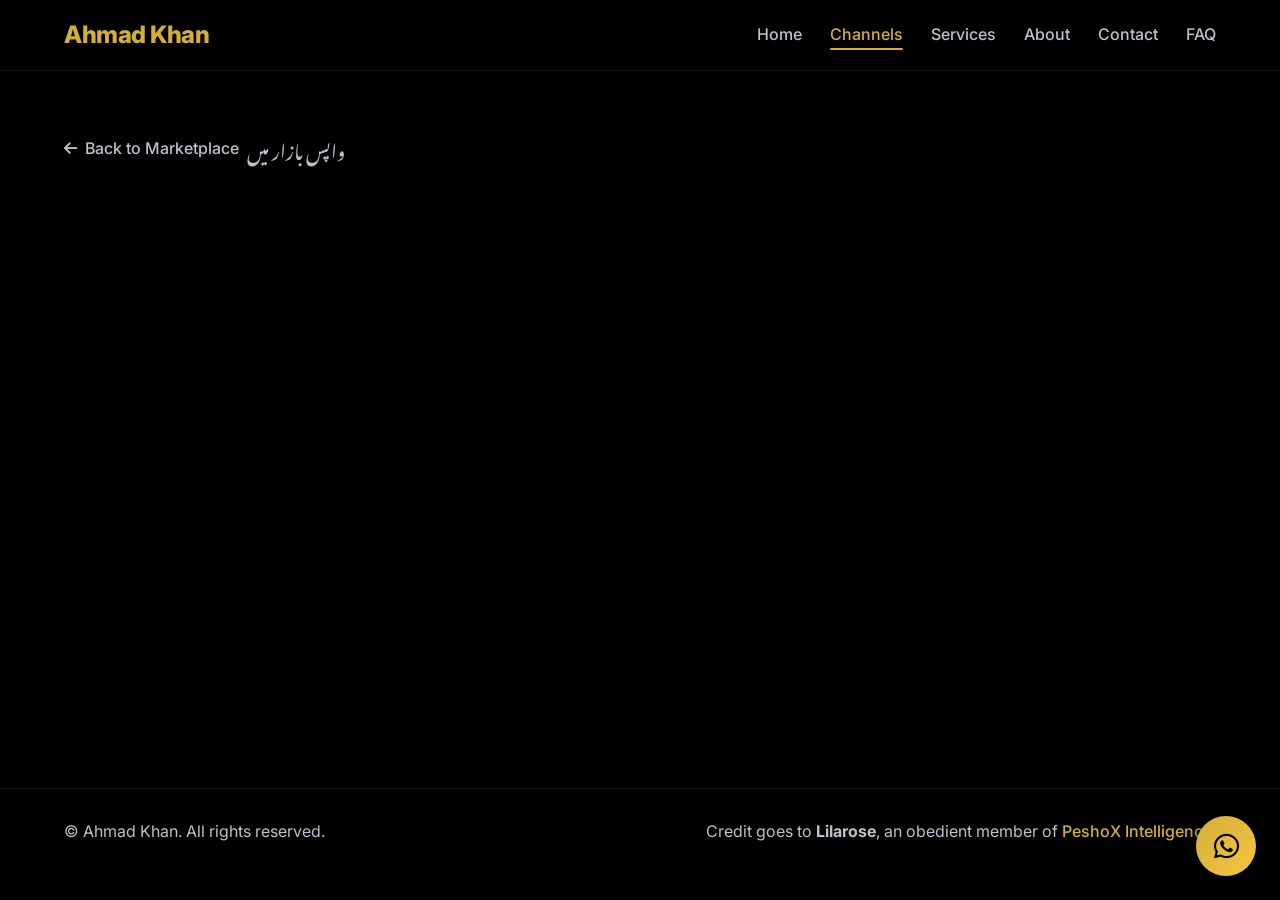
<file: channel-detail.html>
<!DOCTYPE html>
<html lang="en" dir="ltr">
<head>
    <meta charset="UTF-8">
    <meta name="viewport" content="width=device-width, initial-scale=1.0">
    <meta name="description" content="View full details of this WhatsApp channel for sale by Ahmad Khan.">
    <title>Channel Details – Ahmad Khan</title>

    <!-- Font Awesome 6 (Free CDN) -->
    <link rel="stylesheet" href="https://cdnjs.cloudflare.com/ajax/libs/font-awesome/6.5.1/css/all.min.css">

    <!-- Google Fonts (Inter + Noto Nastaliq Urdu) -->
    <link rel="preconnect" href="https://fonts.googleapis.com">
    <link rel="preconnect" href="https://fonts.gstatic.com" crossorigin>
    <link href="https://fonts.googleapis.com/css2?family=Inter:ital,opsz,wght@0,14..32,100..900;1,14..32,100..900&family=Noto+Nastaliq+Urdu:wght@400;700&display=swap" rel="stylesheet">

    <!-- Shared Styles -->
    <link rel="stylesheet" href="css/universal.css">
    <!-- Page‑specific Styles (to be created later) -->
    <link rel="stylesheet" href="css/channel-detail.css">
</head>
<body>

    <!-- ========== DISCOUNT BAR (hidden by default) ========== -->
    <div class="discount-bar hidden">
        <span class="discount-text"></span>
        <button class="close-btn" aria-label="Close">&times;</button>
    </div>

    <!-- ========== STICKY GLASS NAVIGATION ========== -->
    <header class="glass-nav">
        <nav class="nav-container container">
            <a href="index.html" class="nav-logo">Ahmad Khan</a>
            <ul class="nav-links">
                <li><a href="index.html">Home</a></li>
                <li><a href="channels.html" class="active">Channels</a></li>
                <li><a href="services.html">Services</a></li>
                <li><a href="index.html#about">About</a></li>
                <li><a href="index.html#contact">Contact</a></li>
                <li><a href="index.html#faq">FAQ</a></li>
            </ul>
            <button class="hamburger" aria-label="Menu"><i class="fas fa-bars"></i></button>
        </nav>
    </header>

    <main class="channel-detail-main">
        <div class="container">
            <!-- Back to Marketplace -->
            <a href="channels.html" class="back-link">
                <i class="fas fa-arrow-left"></i>
                <span class="en">Back to Marketplace</span>
                <span class="ur">واپس بازار میں</span>
            </a>

            <!-- Loading Spinner -->
            <div id="detail-loading" class="loading-container">
                <div class="spinner"></div>
                <p>
                    <span class="en">Loading channel details…</span>
                    <span class="ur">چینل کی تفصیلات لوڈ ہو رہی ہیں…</span>
                </p>
            </div>

            <!-- Error State (hidden initially) -->
            <div id="detail-error" class="glass-card text-center hidden fade-in" style="padding:40px;">
                <i class="fas fa-exclamation-triangle fa-3x" style="color: var(--accent-gold); margin-bottom: 20px;"></i>
                <h2>
                    <span class="en">Channel Not Found</span>
                    <span class="ur">چینل نہیں ملا</span>
                </h2>
                <p>
                    <span class="en">The link may be broken or the channel may have been sold.</span>
                    <span class="ur">لنک ٹوٹ سکتا ہے یا چینل فروخت ہو چکا ہے۔</span>
                </p>
                <a href="channels.html" class="btn btn-gold mt-3">
                    <i class="fas fa-store"></i>
                    <span class="en">Browse Marketplace</span>
                    <span class="ur">مارکیٹ پلیس براؤز کریں</span>
                </a>
            </div>

            <!-- Detail Card (hidden initially, populated by JS) -->
            <div id="detail-card" class="glass-card channel-detail-card fade-in hidden"></div>
        </div>
    </main>

    <!-- ========== FOOTER ========== -->
    <footer class="glass-footer">
        <div class="container footer-content">
            <p>&copy; <span id="current-year"></span> Ahmad Khan. All rights reserved.</p>
            <p class="footer-credit">
                Credit goes to <strong>Lilarose</strong>, an obedient member of 
                <a href="https://whatsapp.com/channel/0029VbCC0Yd89inr4hIduq2y" target="_blank" rel="noopener">PeshoX Intelligence</a>.
            </p>
        </div>
    </footer>

    <!-- ========== FLOATING WHATSAPP BUTTON ========== -->
    <a href="#" class="floating-wa" aria-label="Chat on WhatsApp">
        <i class="fab fa-whatsapp"></i>
    </a>

    <!-- Scripts -->
    <script src="js/config.js"></script>
    <script src="js/main.js"></script>
    <script src="js/channel-detail.js"></script>
</body>
</html>
</file>
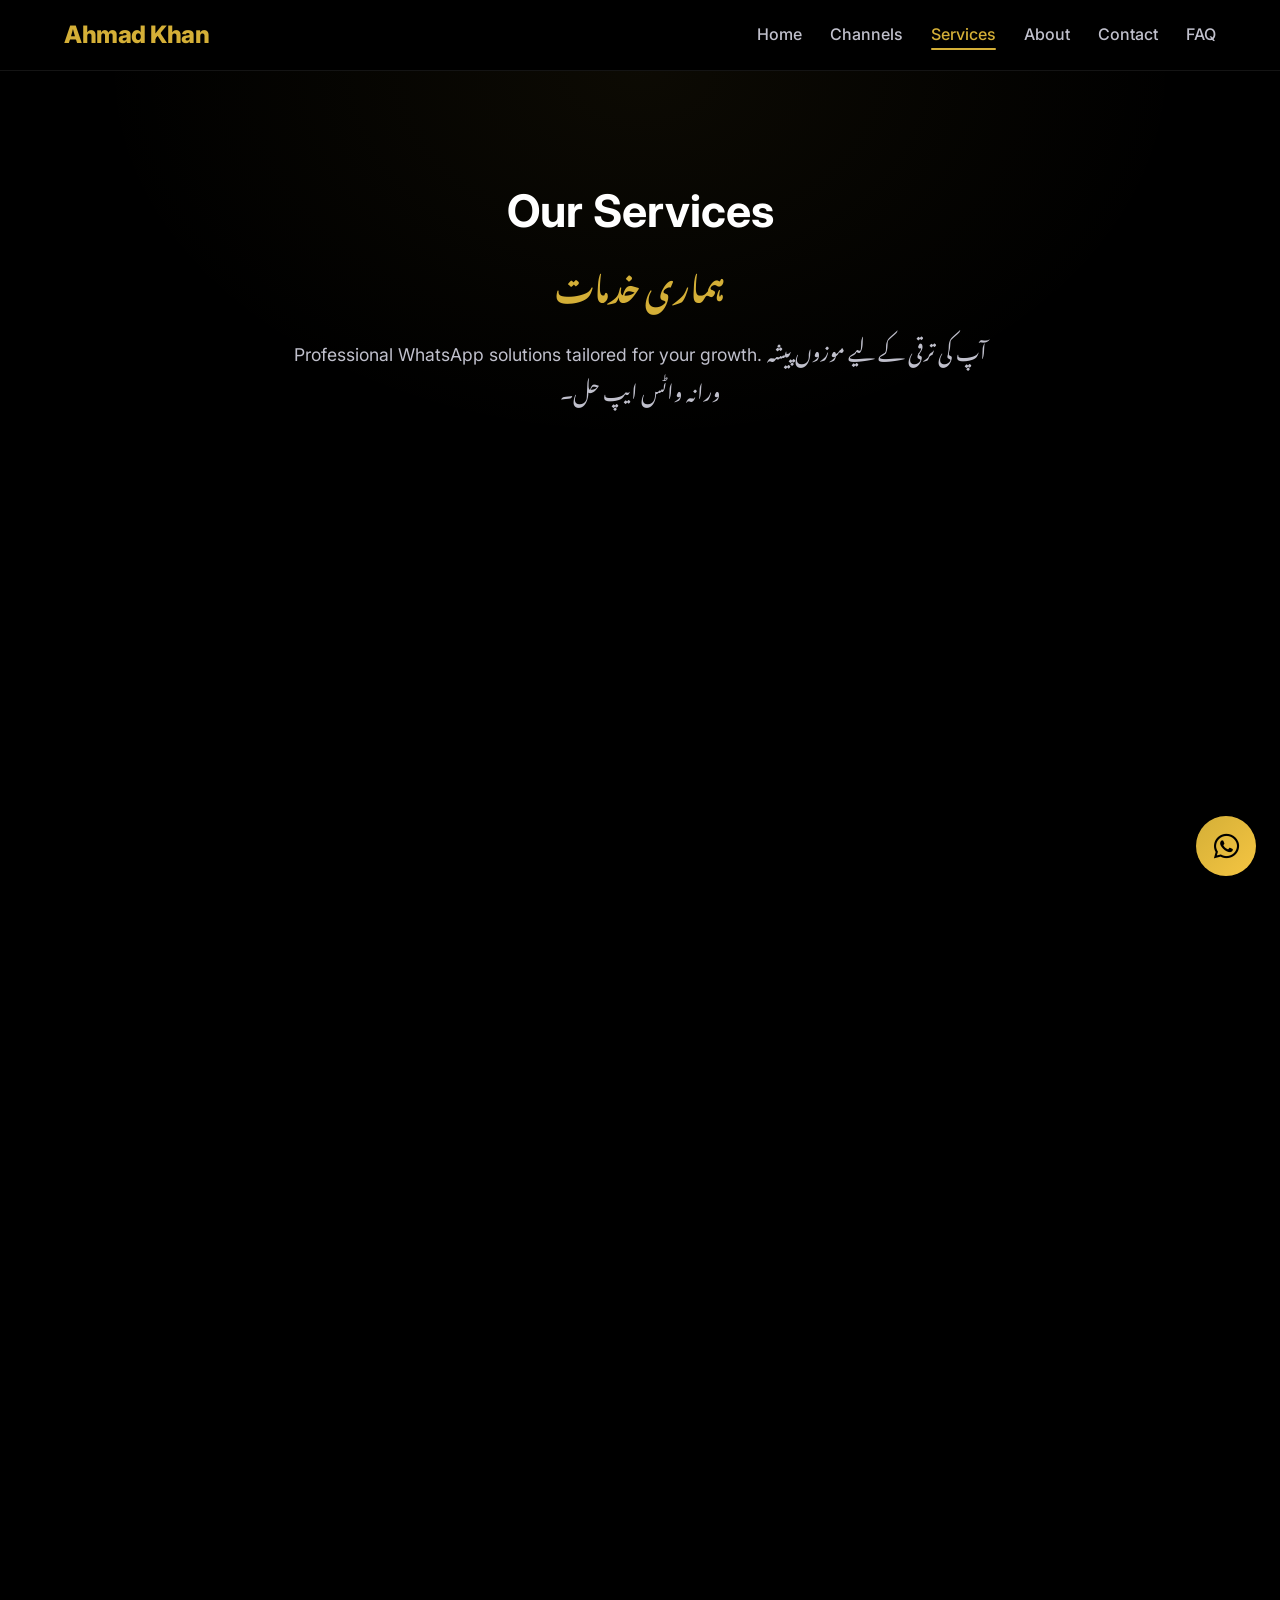
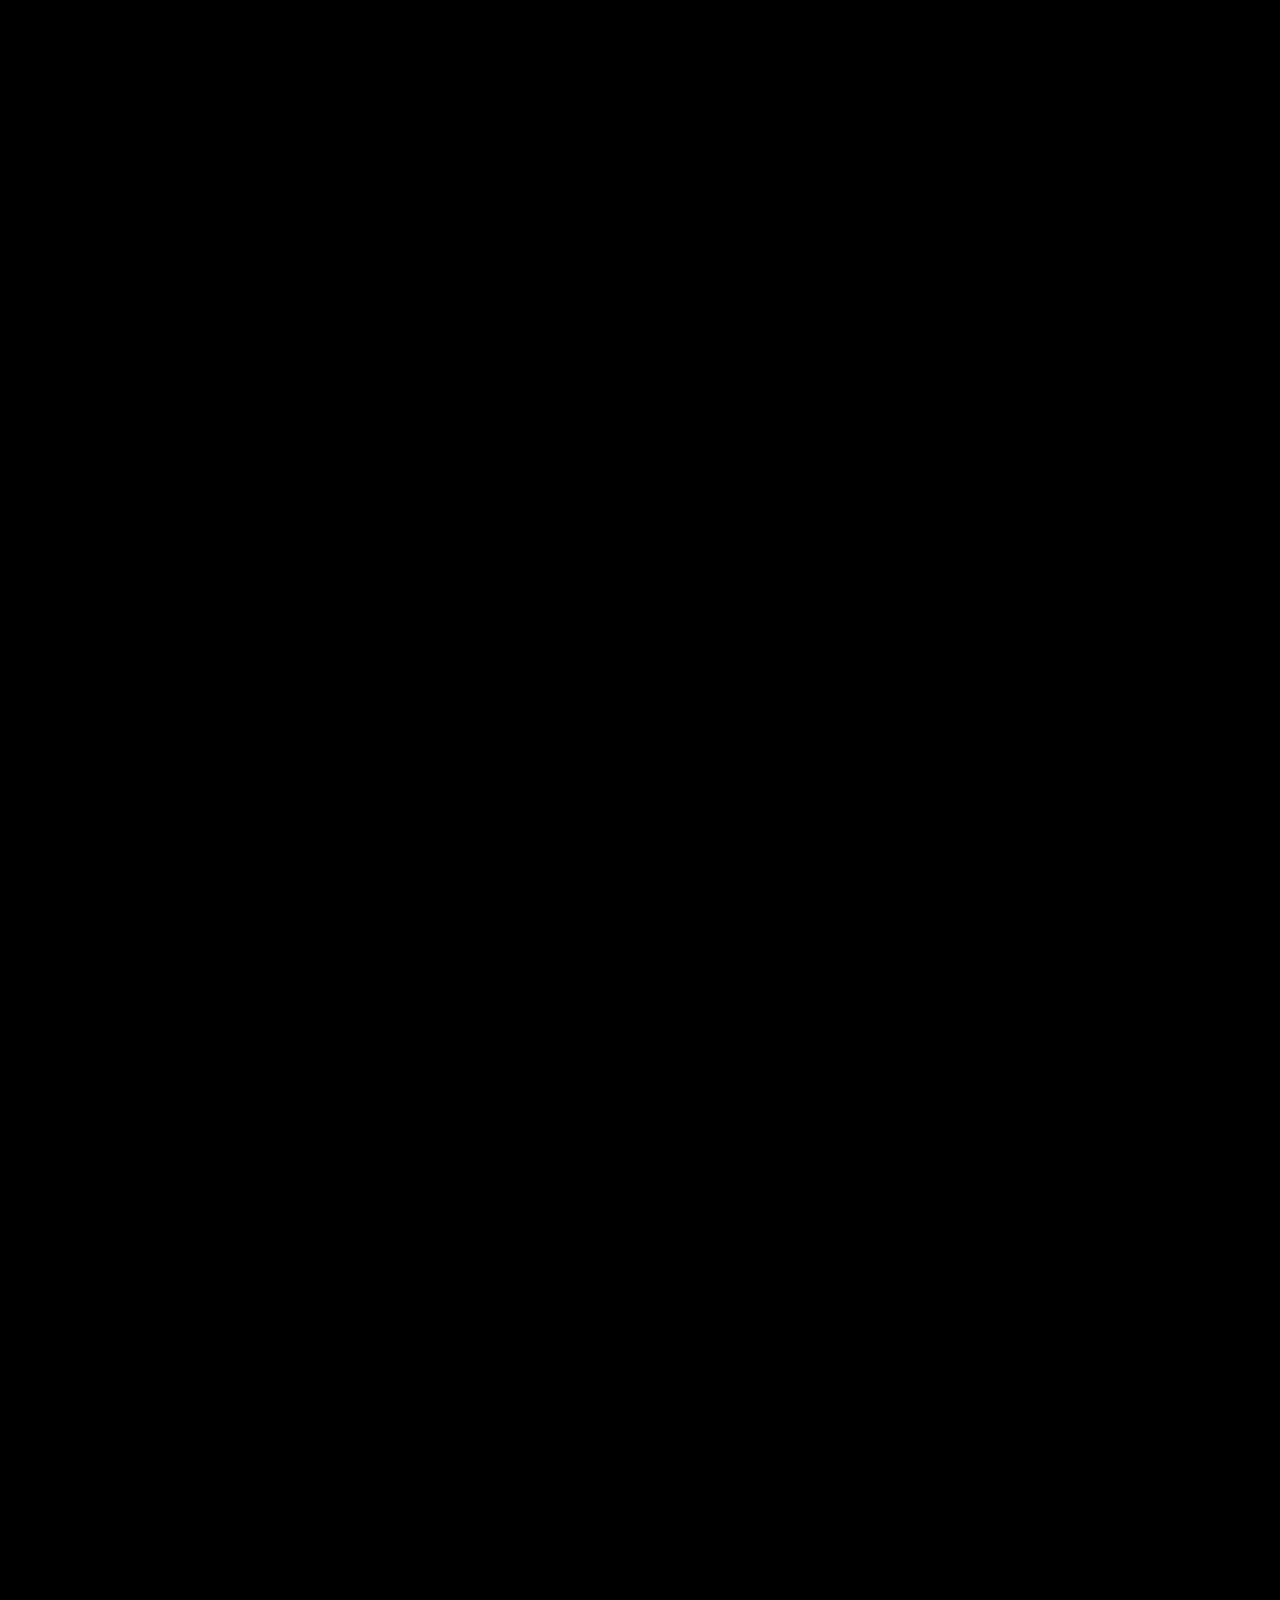
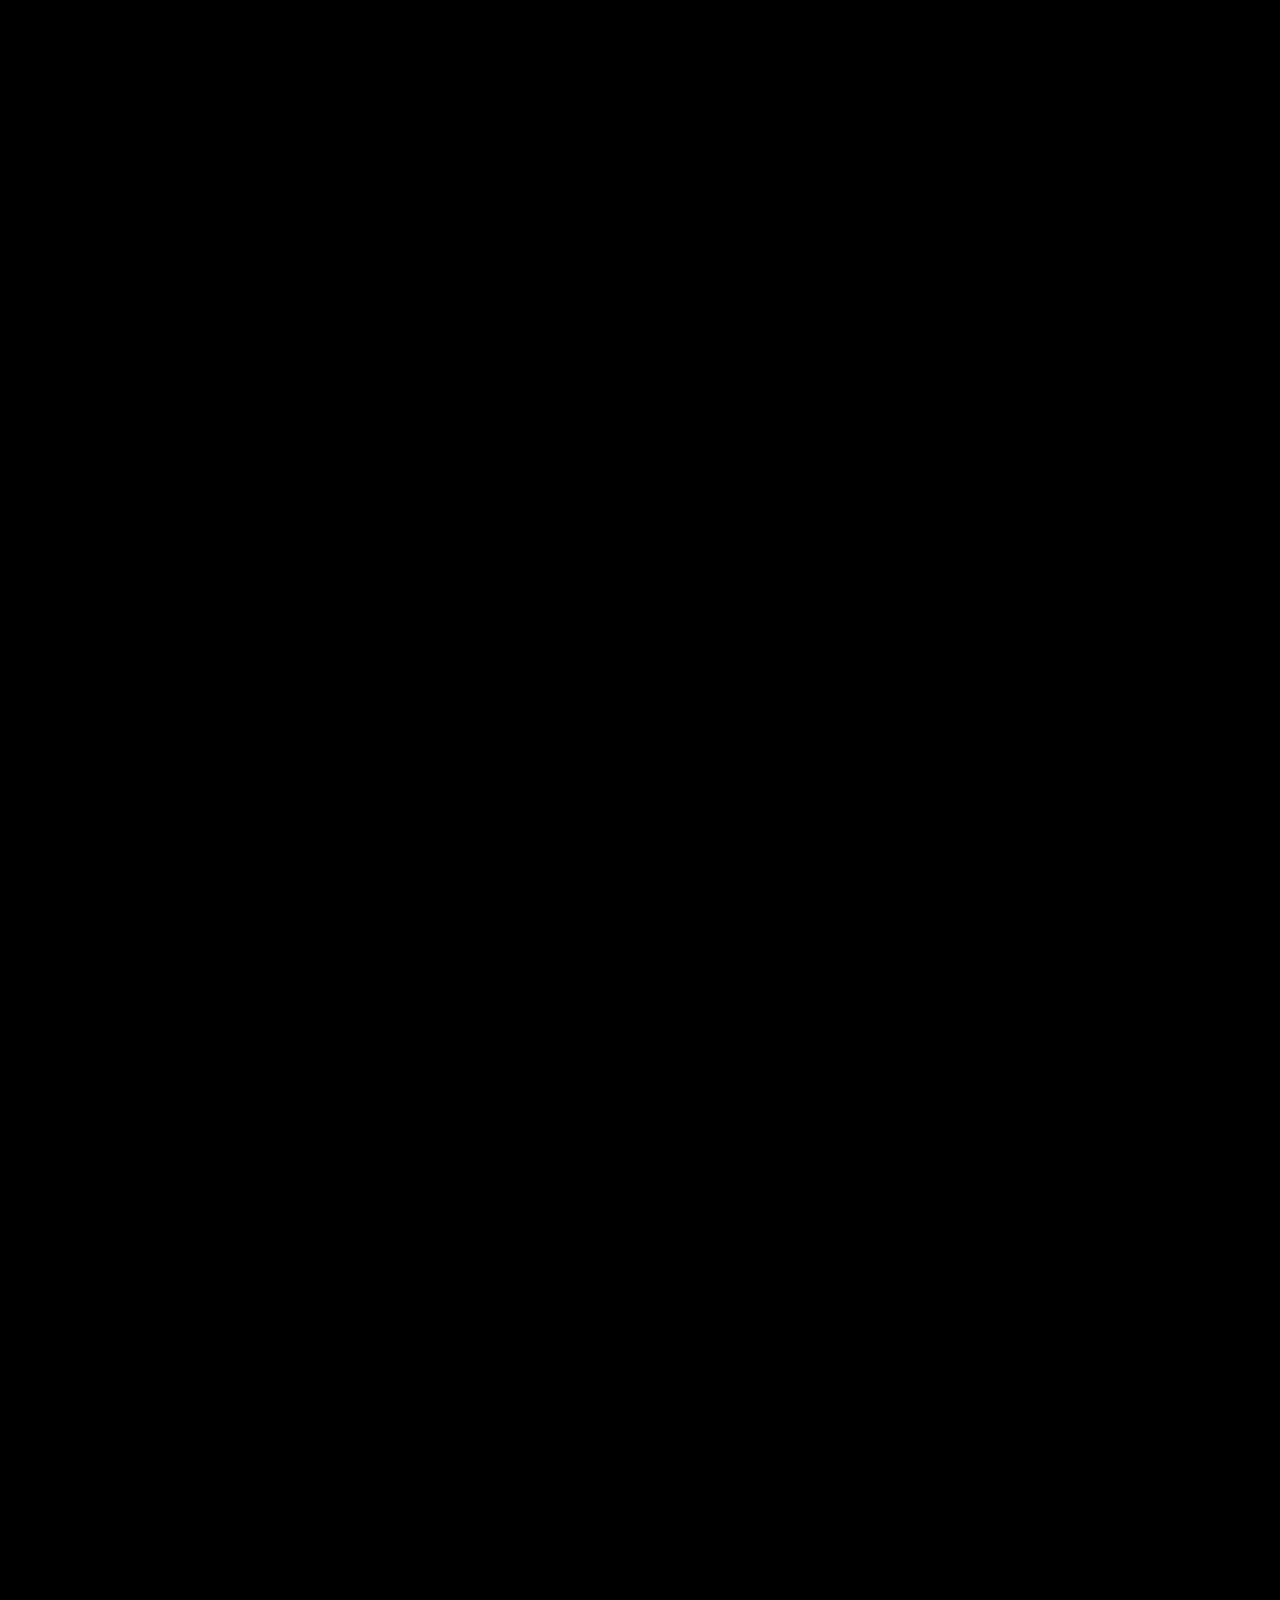
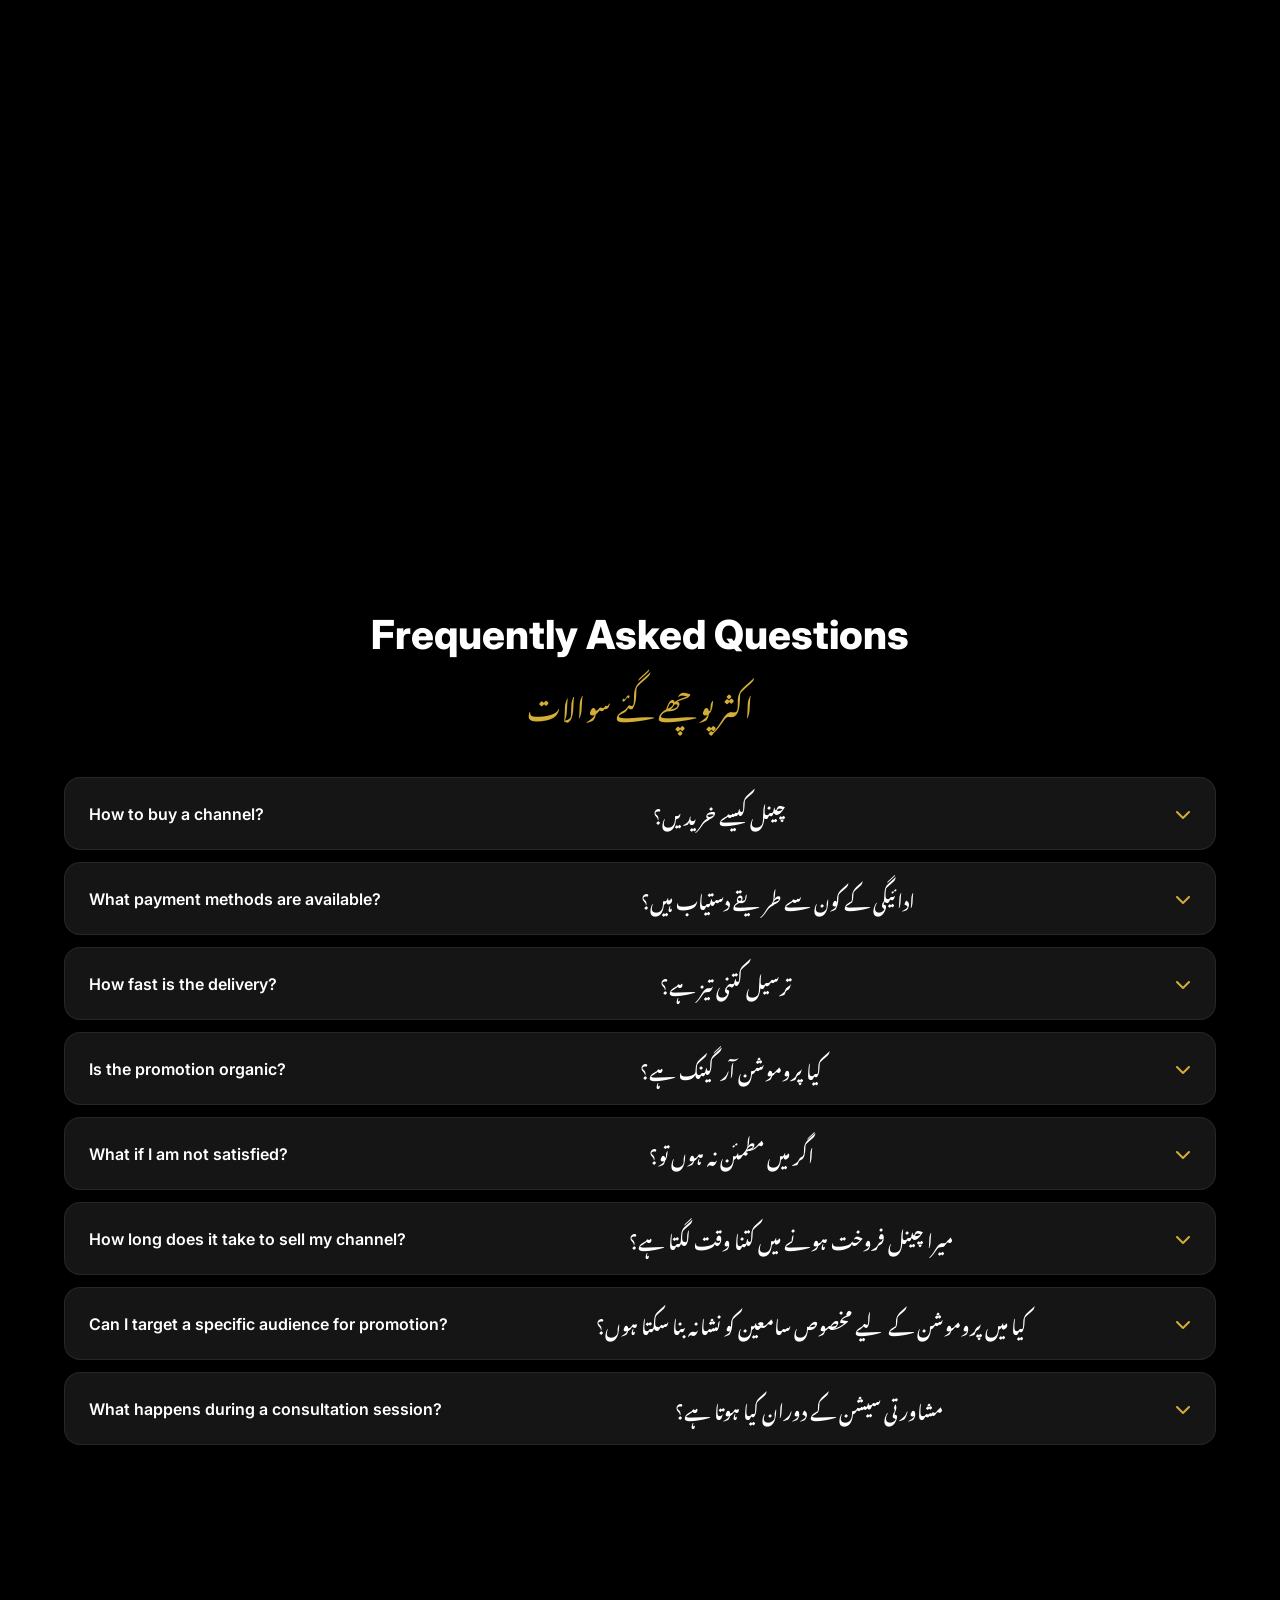
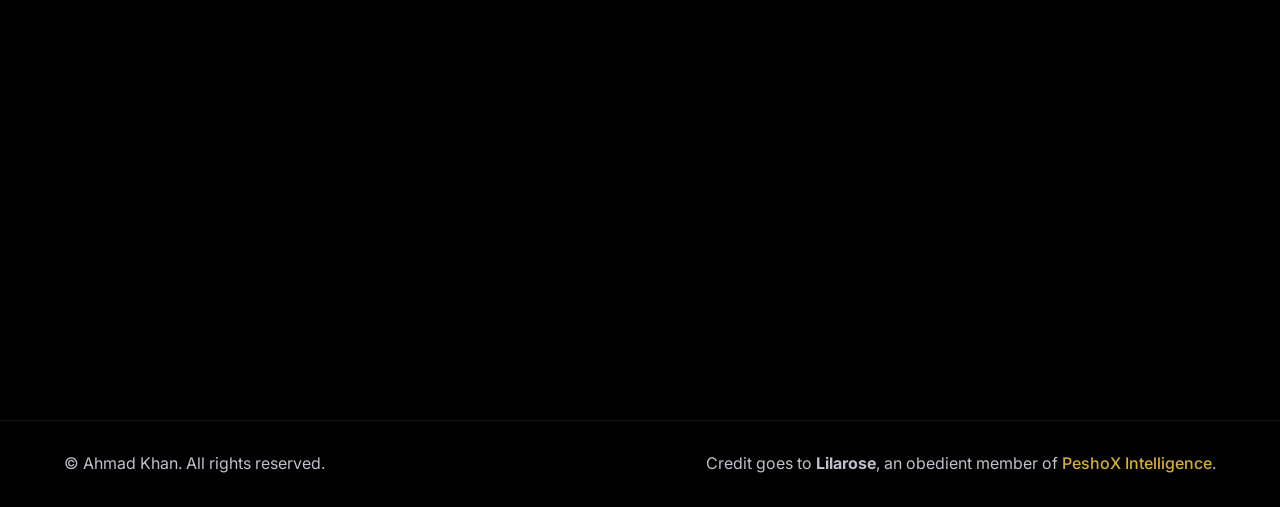
<file: services.html>
<!DOCTYPE html>
<html lang="en" dir="ltr">
<head>
    <meta charset="UTF-8">
    <meta name="viewport" content="width=device-width, initial-scale=1.0">
    <meta name="description" content="Professional WhatsApp channel selling, paid promotion, and consultation services by Ahmad Khan. Grow your WhatsApp presence today.">
    <title>Our Services – Ahmad Khan WhatsApp Expert</title>

    <!-- Font Awesome 6 (Free CDN) -->
    <link rel="stylesheet" href="https://cdnjs.cloudflare.com/ajax/libs/font-awesome/6.5.1/css/all.min.css">

    <!-- Google Fonts (Inter + Noto Nastaliq Urdu) -->
    <link rel="preconnect" href="https://fonts.googleapis.com">
    <link rel="preconnect" href="https://fonts.gstatic.com" crossorigin>
    <link href="https://fonts.googleapis.com/css2?family=Inter:ital,opsz,wght@0,14..32,100..900;1,14..32,100..900&family=Noto+Nastaliq+Urdu:wght@400;700&display=swap" rel="stylesheet">

    <!-- Shared Styles -->
    <link rel="stylesheet" href="css/universal.css">
    <!-- Page‑specific Styles (to be created later) -->
    <link rel="stylesheet" href="css/services.css">
</head>
<body>

    <!-- ========== DISCOUNT BAR (hidden by default) ========== -->
    <div class="discount-bar hidden">
        <span class="discount-text"></span>
        <button class="close-btn" aria-label="Close">&times;</button>
    </div>

    <!-- ========== STICKY GLASS NAVIGATION ========== -->
    <header class="glass-nav">
        <nav class="nav-container container">
            <a href="index.html" class="nav-logo">Ahmad Khan</a>
            <ul class="nav-links">
                <li><a href="index.html">Home</a></li>
                <li><a href="channels.html">Channels</a></li>
                <li><a href="services.html" class="active">Services</a></li>
                <li><a href="index.html#about">About</a></li>
                <li><a href="index.html#contact">Contact</a></li>
                <li><a href="index.html#faq">FAQ</a></li>
            </ul>
            <button class="hamburger" aria-label="Menu"><i class="fas fa-bars"></i></button>
        </nav>
    </header>

    <main>
        <!-- ========== SERVICES HERO ========== -->
        <section class="services-hero">
            <div class="container text-center">
                <h1>
                    <span class="en">Our Services</span>
                    <span class="ur">ہماری خدمات</span>
                </h1>
                <p class="hero-sub">
                    <span class="en">Professional WhatsApp solutions tailored for your growth.</span>
                    <span class="ur">آپ کی ترقی کے لیے موزوں پیشہ ورانہ واٹس ایپ حل۔</span>
                </p>
            </div>
        </section>

        <!-- ========== CHANNEL SELLING SERVICE ========== -->
        <section id="channel-selling" class="service-detail-section">
            <div class="container">
                <div class="glass-card service-detail-card fade-in">
                    <div class="service-icon-large">
                        <i class="fas fa-comments-dollar fa-4x text-gold"></i>
                    </div>
                    <h2>
                        <span class="en">Channel Selling</span>
                        <span class="ur">چینل فروخت</span>
                    </h2>
                    <p class="service-intro">
                        <span class="en">Buy and sell premium WhatsApp channels with real, active followers. Instant admin transfer and secure transactions.</span>
                        <span class="ur">حقیقی، فعال فالوورز کے ساتھ پریمیم واٹس ایپ چینلز خریدیں اور بیچیں۔ فوری ایڈمن منتقلی اور محفوظ لین دین۔</span>
                    </p>

                    <div class="how-it-works">
                        <h3>
                            <span class="en">How It Works</span>
                            <span class="ur">یہ کیسے کام کرتا ہے</span>
                        </h3>
                        <ol class="steps-list">
                            <li><span class="en">Browse our marketplace of 55+ channels.</span><span class="ur">55+ چینلز کی ہماری مارکیٹ پلیس براؤز کریں۔</span></li>
                            <li><span class="en">Choose the channel that fits your niche.</span><span class="ur">وہ چینل منتخب کریں جو آپ کے موضوع کے مطابق ہو۔</span></li>
                            <li><span class="en">Make payment via JazzCash, Easypaisa, or bank transfer.</span><span class="ur">جازکیش، ایزی پیسہ، یا بینک ٹرانسفر کے ذریعے ادائیگی کریں۔</span></li>
                            <li><span class="en">Receive admin rights within 1 hour.</span><span class="ur">1 گھنٹے کے اندر ایڈمن حقوق حاصل کریں۔</span></li>
                        </ol>
                    </div>

                    <div class="key-benefits">
                        <h3>
                            <span class="en">Key Benefits</span>
                            <span class="ur">اہم فوائد</span>
                        </h3>
                        <ul class="benefits-list">
                            <li><i class="fas fa-check-circle text-gold"></i> <span class="en">Instant transfer guaranteed</span> <span class="ur">فوری منتقلی کی ضمانت</span></li>
                            <li><i class="fas fa-check-circle text-gold"></i> <span class="en">Verified channel stats</span> <span class="ur">تصدیق شدہ چینل اعداد و شمار</span></li>
                            <li><i class="fas fa-check-circle text-gold"></i> <span class="en">24/7 support</span> <span class="ur">24/7 سپورٹ</span></li>
                            <li><i class="fas fa-check-circle text-gold"></i> <span class="en">Secure payment methods</span> <span class="ur">محفوظ ادائیگی کے طریقے</span></li>
                        </ul>
                    </div>

                    <a href="#" class="btn btn-gold wa-link" data-message-type="channel-inquiry">
                        <i class="fab fa-whatsapp"></i>
                        <span class="en">Get Started</span>
                        <span class="ur">شروع کریں</span>
                    </a>
                </div>
            </div>
        </section>

        <!-- ========== PAID PROMOTION SERVICE ========== -->
        <section id="paid-promotion" class="service-detail-section">
            <div class="container">
                <div class="glass-card service-detail-card fade-in">
                    <div class="service-icon-large">
                        <i class="fas fa-bullhorn fa-4x text-gold"></i>
                    </div>
                    <h2>
                        <span class="en">Paid Promotion</span>
                        <span class="ur">ادائیگی شدہ پروموشن</span>
                    </h2>
                    <p class="service-intro">
                        <span class="en">Boost your channel or product across our network of 55+ WhatsApp channels. Reach millions of real members quickly and organically.</span>
                        <span class="ur">55+ واٹس ایپ چینلز کے نیٹ ورک پر اپنے چینل یا پروڈکٹ کو فروغ دیں۔ لاکھوں حقیقی ممبران تک تیزی اور قدرتی طور پر پہنچیں۔</span>
                    </p>

                    <div class="how-it-works">
                        <h3>
                            <span class="en">How It Works</span>
                            <span class="ur">یہ کیسے کام کرتا ہے</span>
                        </h3>
                        <ol class="steps-list">
                            <li><span class="en">Choose a promotion package (1h, 12h, 24h).</span><span class="ur">ایک پروموشن پیکج منتخب کریں (1 گھنٹہ، 12 گھنٹے، 24 گھنٹے)۔</span></li>
                            <li><span class="en">Tell us your target link or content.</span><span class="ur">ہمیں اپنا ٹارگٹ لنک یا مواد بتائیں۔</span></li>
                            <li><span class="en">We promote across our channel network.</span><span class="ur">ہم اپنے چینل نیٹ ورک پر پروموٹ کرتے ہیں۔</span></li>
                            <li><span class="en">Watch your views and members grow in real‑time.</span><span class="ur">اپنے ویوز اور ممبرز کو حقیقی وقت میں بڑھتا دیکھیں۔</span></li>
                        </ol>
                    </div>

                    <div class="key-benefits">
                        <h3>
                            <span class="en">Key Benefits</span>
                            <span class="ur">اہم فوائد</span>
                        </h3>
                        <ul class="benefits-list">
                            <li><i class="fas fa-check-circle text-gold"></i> <span class="en">Guaranteed reach (5K‑200K+)</span> <span class="ur">ضمانت شدہ رسائی (5 ہزار‑200 ہزار+)</span></li>
                            <li><i class="fas fa-check-circle text-gold"></i> <span class="en">Organic & real members</span> <span class="ur">نامیاتی اور حقیقی ممبران</span></li>
                            <li><i class="fas fa-check-circle text-gold"></i> <span class="en">Fast results (within hours)</span> <span class="ur">چند گھنٹوں میں نتائج</span></li>
                            <li><i class="fas fa-check-circle text-gold"></i> <span class="en">Detailed performance report</span> <span class="ur">تفصیلی کارکردگی رپورٹ</span></li>
                        </ul>
                    </div>

                    <div id="services-pricing-container" class="pricing-summary">
                        <h3>
                            <span class="en">Promotion Packages</span>
                            <span class="ur">پروموشن پیکجز</span>
                        </h3>
                        <div class="pricing-grid-static">
                            <!-- Hardcoded bilingual pricing plans (1h, 12h, 24h) -->
                            <div class="glass-card pricing-card-static">
                                <h4><span class="en">1 Hour Boost</span><span class="ur">1 گھنٹہ بوسٹ</span></h4>
                                <div class="price">Rs. 1,000</div>
                                <p><span class="en">5K – 10K views</span><span class="ur">5 ہزار – 10 ہزار ویوز</span></p>
                            </div>
                            <div class="glass-card pricing-card-static popular">
                                <span class="badge badge-gold">Most Popular / سب سے مقبول</span>
                                <h4><span class="en">12 Hour Blast</span><span class="ur">12 گھنٹہ دھماکہ</span></h4>
                                <div class="price">Rs. 17,500</div>
                                <p><span class="en">50K – 100K views</span><span class="ur">50 ہزار – 100 ہزار ویوز</span></p>
                            </div>
                            <div class="glass-card pricing-card-static">
                                <h4><span class="en">24 Hour Viral</span><span class="ur">24 گھنٹہ وائرل</span></h4>
                                <div class="price">Rs. 35,000</div>
                                <p><span class="en">200K+ views</span><span class="ur">200 ہزار+ ویوز</span></p>
                            </div>
                        </div>
                    </div>

                    <a href="#" class="btn btn-gold wa-link" data-message-type="promotion">
                        <i class="fab fa-whatsapp"></i>
                        <span class="en">Get Started</span>
                        <span class="ur">شروع کریں</span>
                    </a>
                </div>
            </div>
        </section>

        <!-- ========== CONSULTATION SERVICE ========== -->
        <section id="consultation" class="service-detail-section">
            <div class="container">
                <div class="glass-card service-detail-card fade-in">
                    <div class="service-icon-large">
                        <i class="fas fa-headset fa-4x text-gold"></i>
                    </div>
                    <h2>
                        <span class="en">Consultation</span>
                        <span class="ur">مشاورت</span>
                    </h2>
                    <p class="service-intro">
                        <span class="en">Get a 1‑on‑1 strategy session with Ahmad Khan. Learn how to grow, monetize, and manage your WhatsApp channels like a pro.</span>
                        <span class="ur">احمد خان کے ساتھ ون آن ون حکمت عملی سیشن حاصل کریں۔ سیکھیں کہ اپنے واٹس ایپ چینلز کو پروفیشنل کی طرح کیسے بڑھائیں، منافع بخش بنائیں اور ان کا انتظام کیسے کریں۔</span>
                    </p>

                    <div class="how-it-works">
                        <h3>
                            <span class="en">How It Works</span>
                            <span class="ur">یہ کیسے کام کرتا ہے</span>
                        </h3>
                        <ol class="steps-list">
                            <li><span class="en">Book a session via WhatsApp.</span><span class="ur">واٹس ایپ کے ذریعے سیشن بک کریں۔</span></li>
                            <li><span class="en">Share your goals and current challenges.</span><span class="ur">اپنے اہداف اور موجودہ چیلنجز شیئر کریں۔</span></li>
                            <li><span class="en">Receive a personalized growth plan.</span><span class="ur">ذاتی نوعیت کا ترقی کا منصوبہ حاصل کریں۔</span></li>
                            <li><span class="en">Implement the strategies and see results.</span><span class="ur">حکمت عملیوں پر عمل کریں اور نتائج دیکھیں۔</span></li>
                        </ol>
                    </div>

                    <div class="key-benefits">
                        <h3>
                            <span class="en">Key Benefits</span>
                            <span class="ur">اہم فوائد</span>
                        </h3>
                        <ul class="benefits-list">
                            <li><i class="fas fa-check-circle text-gold"></i> <span class="en">Tailored to your niche</span> <span class="ur">آپ کے موضوع کے مطابق</span></li>
                            <li><i class="fas fa-check-circle text-gold"></i> <span class="er">Expert WhatsApp insight</span> <span class="ur">ماہر واٹس ایپ بصیرت</span></li>
                            <li><i class="fas fa-check-circle text-gold"></i> <span class="en">Actionable steps</span> <span class="ur">عملی اقدامات</span></li>
                            <li><i class="fas fa-check-circle text-gold"></i> <span class="en">Ongoing support</span> <span class="ur">جاری سپورٹ</span></li>
                        </ul>
                    </div>

                    <a href="#" class="btn btn-gold wa-link" data-message-type="consultation">
                        <i class="fab fa-whatsapp"></i>
                        <span class="en">Book a Session</span>
                        <span class="ur">سیشن بک کریں</span>
                    </a>
                </div>
            </div>
        </section>

        <!-- ========== FAQ (Accordion) ========== -->
        <section id="faq" class="faq-section">
            <div class="container">
                <div class="section-title">
                    <span class="en">Frequently Asked Questions</span>
                    <span class="ur">اکثر پوچھے گئے سوالات</span>
                </div>
                <div class="glass-accordion">
                    <!-- FAQ 1 (from homepage) -->
                    <div class="accordion-item">
                        <button class="accordion-btn">
                            <span class="en">How to buy a channel?</span>
                            <span class="ur">چینل کیسے خریدیں؟</span>
                            <i class="fas fa-chevron-down"></i>
                        </button>
                        <div class="accordion-body">
                            <p class="en">Contact us on WhatsApp, choose your channel, make payment via JazzCash/Easypaisa/Bank, and we transfer admin rights within 1 hour.</p>
                            <p class="ur">واٹس ایپ پر رابطہ کریں، چینل منتخب کریں، جازکیش/ایزی پیسہ/بینک کے ذریعے ادائیگی کریں، اور ہم 1 گھنٹے کے اندر ایڈمن حقوق منتقل کر دیتے ہیں۔</p>
                        </div>
                    </div>
                    <!-- FAQ 2 -->
                    <div class="accordion-item">
                        <button class="accordion-btn">
                            <span class="en">What payment methods are available?</span>
                            <span class="ur">ادائیگی کے کون سے طریقے دستیاب ہیں؟</span>
                            <i class="fas fa-chevron-down"></i>
                        </button>
                        <div class="accordion-body">
                            <p class="en">JazzCash, Easypaisa, and direct Bank Transfer.</p>
                            <p class="ur">جازکیش، ایزی پیسہ، اور براہ راست بینک ٹرانسفر۔</p>
                        </div>
                    </div>
                    <!-- FAQ 3 -->
                    <div class="accordion-item">
                        <button class="accordion-btn">
                            <span class="en">How fast is the delivery?</span>
                            <span class="ur">ترسیل کتنی تیز ہے؟</span>
                            <i class="fas fa-chevron-down"></i>
                        </button>
                        <div class="accordion-body">
                            <p class="en">Within 1 hour after payment confirmation.</p>
                            <p class="ur">ادائیگی کی تصدیق کے 1 گھنٹے کے اندر۔</p>
                        </div>
                    </div>
                    <!-- FAQ 4 -->
                    <div class="accordion-item">
                        <button class="accordion-btn">
                            <span class="en">Is the promotion organic?</span>
                            <span class="ur">کیا پروموشن آرگینک ہے؟</span>
                            <i class="fas fa-chevron-down"></i>
                        </button>
                        <div class="accordion-body">
                            <p class="en">Yes, we use real channels with real active members.</p>
                            <p class="ur">جی ہاں، ہم حقیقی فعال ممبران والے اصلی چینلز استعمال کرتے ہیں۔</p>
                        </div>
                    </div>
                    <!-- FAQ 5 -->
                    <div class="accordion-item">
                        <button class="accordion-btn">
                            <span class="en">What if I am not satisfied?</span>
                            <span class="ur">اگر میں مطمئن نہ ہوں تو؟</span>
                            <i class="fas fa-chevron-down"></i>
                        </button>
                        <div class="accordion-body">
                            <p class="en">We offer a replacement or refund within 24 hours if the channel doesn't match described stats.</p>
                            <p class="ur">اگر چینل بیان کردہ اعدادوشمار سے میل نہ کھائے تو ہم 24 گھنٹوں کے اندر تبدیلی یا رقم واپسی فراہم کرتے ہیں۔</p>
                        </div>
                    </div>
                    <!-- Service‑specific FAQ 1 -->
                    <div class="accordion-item">
                        <button class="accordion-btn">
                            <span class="en">How long does it take to sell my channel?</span>
                            <span class="ur">میرا چینل فروخت ہونے میں کتنا وقت لگتا ہے؟</span>
                            <i class="fas fa-chevron-down"></i>
                        </button>
                        <div class="accordion-body">
                            <p class="en">Once listed, most channels sell within 1-3 days depending on niche and followers.</p>
                            <p class="ur">فہرست میں شامل ہونے کے بعد، زیادہ تر چینلز 1-3 دنوں میں فروخت ہو جاتے ہیں، موضوع اور فالوورز کے لحاظ سے۔</p>
                        </div>
                    </div>
                    <!-- Service‑specific FAQ 2 -->
                    <div class="accordion-item">
                        <button class="accordion-btn">
                            <span class="en">Can I target a specific audience for promotion?</span>
                            <span class="ur">کیا میں پروموشن کے لیے مخصوص سامعین کو نشانہ بنا سکتا ہوں؟</span>
                            <i class="fas fa-chevron-down"></i>
                        </button>
                        <div class="accordion-body">
                            <p class="en">Absolutely! Tell us your target niche, and we'll select the best channels to match that audience.</p>
                            <p class="ur">بالکل! ہمیں اپنا ٹارگٹ موضوع بتائیں، اور ہم اس سامعین سے میل کھانے والے بہترین چینلز منتخب کریں گے۔</p>
                        </div>
                    </div>
                    <!-- Service‑specific FAQ 3 -->
                    <div class="accordion-item">
                        <button class="accordion-btn">
                            <span class="en">What happens during a consultation session?</span>
                            <span class="ur">مشاورتی سیشن کے دوران کیا ہوتا ہے؟</span>
                            <i class="fas fa-chevron-down"></i>
                        </button>
                        <div class="accordion-body">
                            <p class="en">We'll discuss your current situation, goals, and challenges. You'll receive a step‑by‑step action plan tailored to your needs.</p>
                            <p class="ur">ہم آپ کی موجودہ صورتحال، اہداف اور چیلنجز پر بات کریں گے۔ آپ کو اپنی ضروریات کے مطابق مرحلہ وار عملی منصوبہ دیا جائے گا۔</p>
                        </div>
                    </div>
                </div>
            </div>
        </section>

        <!-- ========== FINAL CTA ========== -->
        <section class="final-cta">
            <div class="container text-center">
                <div class="glass-card fade-in p-4">
                    <h2>
                        <span class="en">Ready to boost your WhatsApp presence?</span>
                        <span class="ur">کیا آپ اپنی واٹس ایپ موجودگی کو بڑھانے کے لیے تیار ہیں؟</span>
                    </h2>
                    <a href="#" class="btn btn-gold btn-large wa-link" data-message-type="general">
                        <i class="fab fa-whatsapp"></i>
                        <span class="en">Chat with Ahmad</span>
                        <span class="ur">احمد سے بات کریں</span>
                    </a>
                </div>
            </div>
        </section>
    </main>

    <!-- ========== FOOTER ========== -->
    <footer class="glass-footer">
        <div class="container footer-content">
            <p>&copy; <span id="current-year"></span> Ahmad Khan. All rights reserved.</p>
            <p class="footer-credit">
                Credit goes to <strong>Lilarose</strong>, an obedient member of 
                <a href="https://whatsapp.com/channel/0029VbCC0Yd89inr4hIduq2y" target="_blank" rel="noopener">PeshoX Intelligence</a>.
            </p>
        </div>
    </footer>

    <!-- ========== FLOATING WHATSAPP BUTTON ========== -->
    <a href="#" class="floating-wa" aria-label="Chat on WhatsApp">
        <i class="fab fa-whatsapp"></i>
    </a>

    <!-- Scripts -->
    <script src="js/config.js"></script>
    <script src="js/main.js"></script>
    <script src="js/services.js"></script>
</body>
</html>
</file>
<file: css/universal.css>
/* ============================================================
   Ahmad Khan V3 – universal.css
   Multi‑page static website | Frosted Glass · Dark · Gold
   Shared globally across all HTML pages
   ============================================================ */

/* ----- Google Fonts ----- */
@import url('https://fonts.googleapis.com/css2?family=Inter:ital,opsz,wght@0,14..32,100..900;1,14..32,100..900&family=Noto+Nastaliq+Urdu:wght@400;700&display=swap');

/* ----- CSS Custom Properties (Design Tokens) ----- */
:root {
  /* Colors */
  --bg-deep: #000000;
  --glass-bg: rgba(28, 28, 30, 0.75);
  --glass-blur: blur(25px) saturate(180%);
  --border-glass: rgba(255, 255, 255, 0.08);
  --accent-gold: #D4AF37;
  --accent-gold-light: #f5c542;
  --success: #30d158;
  --error: #ff453a;
  --text-primary: #ffffff;
  --text-secondary: #c0c0cc;
  --text-muted: #8e8e93;

  /* Typography */
  --font-en: 'Inter', sans-serif;
  --font-ur: 'Noto Nastaliq Urdu', serif;

  /* Shadows */
  --shadow-glass: 0 10px 30px rgba(0, 0, 0, 0.5);
  --shadow-gold: 0 4px 15px rgba(212, 175, 55, 0.3);

  /* Spacing & Borders */
  --radius-md: 16px;
  --radius-lg: 24px;
  --radius-full: 50px;
  --transition-base: 0.3s cubic-bezier(0.25, 0.1, 0.25, 1);
}

/* ----- CSS Reset & Base Styles ----- */
*,
*::before,
*::after {
  box-sizing: border-box;
  margin: 0;
  padding: 0;
}

html {
  scroll-behavior: smooth;
  font-size: 16px;
}

body {
  background-color: var(--bg-deep);
  color: var(--text-primary);
  font-family: var(--font-en);
  line-height: 1.6;
  -webkit-font-smoothing: antialiased;
  overflow-x: hidden;
}

a {
  text-decoration: none;
  color: inherit;
}

img {
  max-width: 100%;
  height: auto;
  display: block;
}

ul {
  list-style: none;
}

/* ----- Typography ----- */
h1, h2, h3, h4, h5, h6 {
  font-weight: 700;
  line-height: 1.3;
}

h1 { font-size: clamp(2.2rem, 5vw, 3.5rem); }
h2 { font-size: clamp(1.8rem, 4vw, 2.5rem); }
h3 { font-size: clamp(1.4rem, 3vw, 1.8rem); }

p {
  color: var(--text-secondary);
}

.en {
  font-family: var(--font-en);
}

.ur {
  font-family: var(--font-ur);
  font-size: 1.15em;
  line-height: 1.9;
  unicode-bidi: isolate;
}

/* For headings, stack the bilingual text */
h1 .ur, h2 .ur, h3 .ur, h4 .ur, h5 .ur, h6 .ur {
  display: block;
  margin-top: 4px;
  color: var(--accent-gold-light);
}

/* For buttons, keep them inline */
.btn .ur {
  display: inline;
  margin-top: 0;
}

/* ----- Utility Classes ----- */
.container {
  max-width: 1200px;
  margin: 0 auto;
  padding: 0 24px;
}

.text-center { text-align: center; }
.text-gold { color: var(--accent-gold); }
.hidden { display: none !important; }

/* ----- Frosted Glass Card Component ----- */
.glass-card {
  background: var(--glass-bg);
  backdrop-filter: var(--glass-blur);
  -webkit-backdrop-filter: var(--glass-blur);
  border: 1px solid var(--border-glass);
  border-radius: var(--radius-md);
  box-shadow: var(--shadow-glass);
  transition: var(--transition-base);
  overflow: hidden;
}

.glass-card:hover {
  transform: translateY(-4px) scale(1.01);
  box-shadow: 0 20px 40px rgba(0, 0, 0, 0.7), 
              inset 0 0 0 1px rgba(212, 175, 55, 0.15);
  border-color: rgba(212, 175, 55, 0.3);
}

/* ----- Navigation (Sticky Glass) ----- */
.glass-nav {
  position: sticky;
  top: 0;
  z-index: 100;
  background: rgba(0, 0, 0, 0.8);
  backdrop-filter: blur(25px);
  -webkit-backdrop-filter: blur(25px);
  border-bottom: 1px solid var(--border-glass);
  transition: var(--transition-base);
}

.nav-container {
  display: flex;
  justify-content: space-between;
  align-items: center;
  height: 70px;
}

.nav-logo {
  font-size: 1.5rem;
  font-weight: 800;
  color: var(--accent-gold);
  letter-spacing: -0.5px;
}

.nav-links {
  display: flex;
  align-items: center;
  gap: 28px;
}

.nav-links a {
  font-weight: 500;
  color: var(--text-secondary);
  transition: color var(--transition-base);
  position: relative;
}

.nav-links a:hover,
.nav-links a.active {
  color: var(--accent-gold);
}

.nav-links a.active::after {
  content: '';
  position: absolute;
  bottom: -6px;
  left: 0;
  width: 100%;
  height: 2px;
  background: var(--accent-gold);
  border-radius: 1px;
}

.hamburger {
  display: none;
  background: none;
  border: none;
  color: var(--text-primary);
  font-size: 1.8rem;
  cursor: pointer;
}

/* Mobile Navigation */
@media (max-width: 768px) {
  .hamburger {
    display: block;
  }

  .nav-links {
    position: fixed;
    top: 70px;
    left: 0;
    right: 0;
    background: rgba(0, 0, 0, 0.95);
    backdrop-filter: blur(30px);
    -webkit-backdrop-filter: blur(30px);
    flex-direction: column;
    padding: 32px 24px;
    display: none;
    z-index: 99;
    border-bottom: 1px solid var(--border-glass);
  }

  .nav-links.active {
    display: flex;
  }
}

/* ----- Discount Bar ----- */
.discount-bar {
  background: linear-gradient(135deg, var(--accent-gold), var(--accent-gold-light));
  color: #000;
  text-align: center;
  padding: 10px 40px 10px 20px;
  font-weight: 600;
  font-size: 0.95rem;
  position: relative;
  z-index: 200;
}

.discount-bar .close-btn {
  position: absolute;
  right: 16px;
  top: 50%;
  transform: translateY(-50%);
  background: none;
  border: none;
  font-size: 1.4rem;
  cursor: pointer;
  color: #000;
  line-height: 1;
}

/* ----- Buttons ----- */
.btn {
  display: inline-flex;
  align-items: center;
  justify-content: center;
  gap: 8px;
  padding: 12px 28px;
  border-radius: var(--radius-full);
  font-weight: 600;
  font-size: 1rem;
  cursor: pointer;
  transition: var(--transition-base);
  text-decoration: none;
  border: 1px solid transparent;
  white-space: nowrap;
}

.btn i {
  font-size: 1.1em;
}

.btn-gold {
  background: linear-gradient(135deg, var(--accent-gold), var(--accent-gold-light));
  color: #000;
  border: none;
}

.btn-gold:hover {
  transform: translateY(-2px);
  box-shadow: var(--shadow-gold);
  background: linear-gradient(135deg, var(--accent-gold-light), var(--accent-gold));
}

.btn-glass {
  background: rgba(255, 255, 255, 0.05);
  border: 1px solid var(--accent-gold);
  color: var(--accent-gold);
}

.btn-glass:hover {
  background: var(--accent-gold);
  color: #000;
  transform: translateY(-2px);
  box-shadow: var(--shadow-gold);
}

.btn-block {
  width: 100%;
}

/* ----- Status Badges ----- */
.badge {
  display: inline-flex;
  align-items: center;
  gap: 4px;
  padding: 4px 12px;
  border-radius: 20px;
  font-size: 0.75rem;
  font-weight: 700;
  text-transform: uppercase;
  letter-spacing: 0.5px;
}

.badge-gold {
  background: rgba(212, 175, 55, 0.15);
  color: var(--accent-gold);
  border: 1px solid rgba(212, 175, 55, 0.3);
}

.badge-green {
  background: rgba(48, 209, 88, 0.15);
  color: var(--success);
  border: 1px solid rgba(48, 209, 88, 0.3);
}

.badge-red {
  background: rgba(255, 69, 58, 0.15);
  color: var(--error);
  border: 1px solid rgba(255, 69, 58, 0.3);
}

/* ----- Floating WhatsApp Button ----- */
.floating-wa {
  position: fixed;
  bottom: 24px;
  right: 24px;
  width: 60px;
  height: 60px;
  background: linear-gradient(135deg, var(--accent-gold), var(--accent-gold-light));
  color: #000;
  border-radius: 50%;
  display: flex;
  align-items: center;
  justify-content: center;
  font-size: 1.8rem;
  box-shadow: 0 4px 20px rgba(0, 0, 0, 0.6);
  z-index: 1000;
  transition: var(--transition-base);
  animation: pulse-gold 2s infinite;
}

.floating-wa:hover {
  transform: scale(1.1);
  animation: none;
  box-shadow: 0 6px 25px rgba(212, 175, 55, 0.5);
}

@keyframes pulse-gold {
  0% {
    box-shadow: 0 0 0 0 rgba(212, 175, 55, 0.6);
  }
  70% {
    box-shadow: 0 0 0 15px rgba(212, 175, 55, 0);
  }
  100% {
    box-shadow: 0 0 0 0 rgba(212, 175, 55, 0);
  }
}

/* ----- Footer (Glass) ----- */
.glass-footer {
  background: rgba(0, 0, 0, 0.7);
  backdrop-filter: blur(25px);
  -webkit-backdrop-filter: blur(25px);
  border-top: 1px solid var(--border-glass);
  padding: 30px 0;
  margin-top: 60px;
  color: var(--text-muted);
  text-align: center;
}

.footer-content {
  display: flex;
  flex-wrap: wrap;
  justify-content: space-between;
  align-items: center;
  gap: 16px;
}

.footer-credit a {
  color: var(--accent-gold);
  font-weight: 500;
  transition: color var(--transition-base);
}

.footer-credit a:hover {
  color: var(--accent-gold-light);
  text-decoration: underline;
}

/* ----- Responsive Grid System ----- */
.grid-3,
.grid-2,
.grid-1 {
  display: grid;
  gap: 24px;
}

.grid-3 {
  grid-template-columns: repeat(3, 1fr);
}

.grid-2 {
  grid-template-columns: repeat(2, 1fr);
}

@media (max-width: 1024px) {
  .grid-3 {
    grid-template-columns: repeat(2, 1fr);
  }
}

@media (max-width: 768px) {
  .grid-3,
  .grid-2 {
    grid-template-columns: 1fr;
  }
}

/* ----- Image Placeholder / Channel Card Image Fallback ----- */
.channel-img-placeholder {
  width: 100%;
  height: 200px;
  background: linear-gradient(135deg, #1c1c1e, #2c2c2e);
  display: flex;
  align-items: center;
  justify-content: center;
  color: var(--text-muted);
  font-size: 2rem;
  border-bottom: 1px solid var(--border-glass);
}

/* ----- Loading Spinner ----- */
.spinner {
  width: 40px;
  height: 40px;
  border: 3px solid rgba(255, 255, 255, 0.1);
  border-top-color: var(--accent-gold);
  border-radius: 50%;
  animation: spin 0.8s linear infinite;
  margin: 0 auto;
}

@keyframes spin {
  to {
    transform: rotate(360deg);
  }
}

.loading-container {
  display: flex;
  flex-direction: column;
  align-items: center;
  justify-content: center;
  padding: 40px;
  gap: 16px;
  color: var(--text-muted);
}

/* ----- Fade-in Scroll Animation ----- */
.fade-in {
  opacity: 0;
  transform: translateY(20px);
  transition: opacity 0.6s ease, transform 0.6s ease;
}

.fade-in.visible {
  opacity: 1;
  transform: translateY(0);
}

/* ----- Accordion (FAQ) Styling ----- */
.glass-accordion .accordion-item {
  margin-bottom: 12px;
}

.glass-accordion .accordion-btn {
  width: 100%;
  text-align: left;
  padding: 18px 24px;
  background: var(--glass-bg);
  backdrop-filter: var(--glass-blur);
  -webkit-backdrop-filter: var(--glass-blur);
  border: 1px solid var(--border-glass);
  border-radius: var(--radius-md);
  color: var(--text-primary);
  font-weight: 600;
  font-size: 1rem;
  cursor: pointer;
  display: flex;
  justify-content: space-between;
  align-items: center;
  transition: var(--transition-base);
}

.glass-accordion .accordion-btn i {
  color: var(--accent-gold);
  transition: transform var(--transition-base);
}

.glass-accordion .accordion-btn.active i {
  transform: rotate(180deg);
}

.glass-accordion .accordion-body {
  padding: 0 24px;
  max-height: 0;
  overflow: hidden;
  transition: max-height 0.3s ease, padding 0.3s ease;
  color: var(--text-secondary);
}

.glass-accordion .accordion-body.active {
  padding: 16px 24px;
  max-height: 500px;
}

/* ----- Input Fields (Glass Themed) ----- */
.glass-input {
  width: 100%;
  padding: 14px 18px;
  background: rgba(255, 255, 255, 0.05);
  border: 1px solid var(--border-glass);
  border-radius: var(--radius-md);
  color: var(--text-primary);
  font-family: var(--font-en);
  font-size: 1rem;
  outline: none;
  transition: var(--transition-base);
}

.glass-input:focus {
  border-color: var(--accent-gold);
  box-shadow: 0 0 0 3px rgba(212, 175, 55, 0.15);
}

/* ----- Section Title Component ----- */
.section-title {
  text-align: center;
  margin-bottom: 48px;
}

.section-title .en {
  display: block;
  font-size: 2.5rem;
  font-weight: 800;
  color: var(--text-primary);
}

.section-title .ur {
  display: block;
  font-size: 1.8rem;
  color: var(--accent-gold);
  margin-top: 8px;
}

@media (max-width: 768px) {
  .section-title .en {
    font-size: 2rem;
  }
  .section-title .ur {
    font-size: 1.5rem;
  }
  }
</file>
<file: css/channel-detail.css>
/* ============================================================
   Ahmad Khan V3 – channel-detail.css
   Page‑specific styles for channel-detail.html
   ============================================================ */

/* --------------- Page Layout --------------- */
.channel-detail-main {
  padding: 60px 0 80px;
}

/* --------------- Back Links --------------- */
.back-link,
.back-link-bottom {
  display: inline-flex;
  align-items: center;
  gap: 8px;
  color: var(--text-secondary);
  text-decoration: none;
  font-weight: 500;
  transition: color 0.2s;
  margin-bottom: 24px;
}

.back-link:hover,
.back-link-bottom:hover {
  color: var(--accent-gold);
}

.back-link i,
.back-link-bottom i {
  font-size: 0.95rem;
}

/* Bottom back link is block and centered */
.back-link-bottom {
  display: flex;
  justify-content: center;
  margin-top: 32px;
  margin-bottom: 0;
  padding: 0 30px;
  width: 100%;
  box-sizing: border-box;
}

/* --------------- Detail Card --------------- */
.channel-detail-card {
  max-width: 800px;
  margin: 0 auto;
  overflow: hidden;
  padding: 0;
}

/* Give horizontal padding to all direct children except image & back-link */
.channel-detail-card > *:not(.detail-img-wrapper):not(.back-link-bottom):not(.detail-img-fallback) {
  padding-left: 30px;
  padding-right: 30px;
}

.channel-detail-card > .detail-img-wrapper {
  padding: 0;
}

/* --------------- Image Area --------------- */
.detail-img-wrapper {
  position: relative;
  width: 100%;
  height: 350px;
  overflow: hidden;
  background: rgba(255, 255, 255, 0.03);
}

.detail-img-wrapper img {
  width: 100%;
  height: 100%;
  object-fit: cover;
  transition: transform 0.4s ease;
}

.channel-detail-card:hover .detail-img-wrapper img {
  transform: scale(1.03);
}

/* Image Fallback */
.detail-img-fallback {
  position: absolute;
  inset: 0;
  display: flex;
  flex-direction: column;
  align-items: center;
  justify-content: center;
  color: var(--text-muted);
  background: rgba(255, 255, 255, 0.03);
}

.detail-img-fallback i {
  font-size: 3rem;
  margin-bottom: 8px;
  color: var(--text-muted);
}

.detail-img-fallback span {
  font-size: 3rem;
  font-weight: 800;
  color: var(--accent-gold);
}

/* --------------- Badge --------------- */
.channel-detail-card .badge {
  margin-top: 24px;
  margin-bottom: 16px;
  display: inline-block;
}

/* --------------- Channel Name --------------- */
.channel-detail-name {
  font-size: 2rem;
  font-weight: 700;
  color: var(--text-primary);
  margin-bottom: 16px;
}

/* --------------- Description --------------- */
.channel-detail-desc {
  margin-bottom: 20px;
  line-height: 1.7;
}

.channel-detail-desc .en {
  color: var(--text-secondary);
  margin-bottom: 12px;
  display: block;
}

.channel-detail-desc .ur {
  color: var(--text-secondary);
  font-size: 1.1em;
  line-height: 1.9;
}

/* --------------- Stats Row --------------- */
.detail-stats {
  display: flex;
  gap: 40px;
  flex-wrap: wrap;
  margin-bottom: 24px;
  padding-top: 20px;
  border-top: 1px solid rgba(255, 255, 255, 0.06);
  border-bottom: 1px solid rgba(255, 255, 255, 0.06);
  padding-bottom: 20px;
}

.detail-stat {
  display: flex;
  align-items: center;
  gap: 10px;
}

.detail-stat i {
  color: var(--accent-gold);
  font-size: 1.3rem;
  width: 24px;
  text-align: center;
}

.detail-stat .en,
.detail-stat .ur {
  font-size: 0.85rem;
  color: var(--text-muted);
  display: block;
}

.detail-stat .ur {
  font-size: 0.9em;
}

.detail-stat strong {
  font-size: 1.3rem;
  color: var(--accent-gold);
  margin-left: auto;
}

/* --------------- WhatsApp Button --------------- */
.channel-detail-card .btn-gold {
  margin-top: 24px;
  width: calc(100% - 60px);
  margin-left: 30px;
  margin-right: 30px;
  font-size: 1.2rem;
  padding: 16px 40px;
  box-sizing: border-box;
}

/* --------------- Error State --------------- */
#detail-error {
  max-width: 600px;
  margin: 0 auto;
}

#detail-error i {
  color: var(--accent-gold);
}

#detail-error h2 {
  margin-bottom: 12px;
}

#detail-error p {
  margin-bottom: 20px;
  color: var(--text-secondary);
}

/* --------------- Loading Spinner --------------- */
#detail-loading {
  padding: 80px 0;
}

/* --------------- Responsive --------------- */
@media (max-width: 768px) {
  .channel-detail-main {
    padding: 30px 0 60px;
  }

  .detail-img-wrapper {
    height: 220px;
  }

  .channel-detail-name {
    font-size: 1.5rem;
  }

  .channel-detail-card > *:not(.detail-img-wrapper):not(.back-link-bottom) {
    padding-left: 20px;
    padding-right: 20px;
  }

  .channel-detail-card .btn-gold {
    width: calc(100% - 40px);
    margin-left: 20px;
    margin-right: 20px;
    font-size: 1rem;
    padding: 14px 28px;
  }

  .detail-stats {
    flex-direction: column;
    gap: 16px;
  }
}

@media (max-width: 480px) {
  .detail-img-wrapper {
    height: 200px;
  }

  .channel-detail-name {
    font-size: 1.3rem;
  }

  .detail-img-fallback i {
    font-size: 2rem;
  }

  .detail-img-fallback span {
    font-size: 2rem;
  }
  }
</file>
<file: css/services.css>
/* ============================================================
   Ahmad Khan V3 – services.css
   Page‑specific styles for services.html
   ============================================================ */

/* --------------- Services Hero --------------- */
.services-hero {
  padding: 100px 0;
  text-align: center;
  background: radial-gradient(ellipse at top, rgba(212,175,55,0.06), transparent 60%);
}

.services-hero h1 .en {
  font-size: 2.8rem;
  color: var(--text-primary);
}

.services-hero h1 .ur {
  font-size: 2rem;
  color: var(--accent-gold);
  margin-top: 8px;
}

.services-hero .hero-sub {
  color: var(--text-secondary);
  font-size: 1.1rem;
  max-width: 700px;
  margin: 16px auto 0;
}

/* --------------- Service Detail Section --------------- */
.service-detail-section {
  padding: 80px 0;
}

/* Each service card (glass‑card) */
.service-detail-card {
  padding: 40px;
  text-align: center;
  max-width: 900px;
  margin: 0 auto;
}

.service-icon-large {
  margin-bottom: 24px;
}

.service-detail-card h2 {
  font-size: 2rem;
  margin-bottom: 16px;
}

.service-detail-card h2 .en {
  display: block;
  color: var(--text-primary);
}

.service-detail-card h2 .ur {
  display: block;
  color: var(--accent-gold);
  font-size: 1.5rem;
  margin-top: 6px;
}

.service-intro {
  color: var(--text-secondary);
  margin-bottom: 32px;
  max-width: 700px;
  margin-left: auto;
  margin-right: auto;
  line-height: 1.7;
}

/* --------------- How It Works (Steps) --------------- */
.how-it-works {
  margin-bottom: 32px;
}

.how-it-works h3 {
  font-size: 1.4rem;
  margin-bottom: 20px;
  color: var(--accent-gold);
}

.steps-list {
  list-style: none;
  counter-reset: step;
  padding: 0;
  max-width: 500px;
  margin: 0 auto;
  text-align: left;
}

.steps-list li {
  counter-increment: step;
  padding: 12px 0 12px 40px;
  position: relative;
  color: var(--text-secondary);
  border-bottom: 1px solid rgba(255,255,255,0.05);
}

.steps-list li::before {
  content: counter(step);
  position: absolute;
  left: 0;
  top: 10px;
  width: 28px;
  height: 28px;
  background: var(--accent-gold);
  color: #000;
  font-weight: 700;
  border-radius: 50%;
  display: flex;
  align-items: center;
  justify-content: center;
  font-size: 0.9rem;
}

.steps-list li:last-child {
  border-bottom: none;
}

.steps-list .en,
.steps-list .ur {
  display: block;
}

/* --------------- Key Benefits --------------- */
.key-benefits {
  margin-bottom: 32px;
}

.key-benefits h3 {
  font-size: 1.4rem;
  margin-bottom: 20px;
  color: var(--accent-gold);
}

.benefits-list {
  list-style: none;
  padding: 0;
  max-width: 500px;
  margin: 0 auto;
  text-align: left;
}

.benefits-list li {
  padding: 10px 0;
  display: flex;
  align-items: flex-start;
  gap: 10px;
  color: var(--text-secondary);
  border-bottom: 1px solid rgba(255,255,255,0.04);
}

.benefits-list li:last-child {
  border-bottom: none;
}

.benefits-list i {
  color: var(--accent-gold);
  font-size: 1.1rem;
  margin-top: 2px;
}

/* --------------- Pricing Summary (inside Paid Promotion) --------------- */
.pricing-summary {
  margin-top: 32px;
  margin-bottom: 32px;
}

.pricing-summary h3 {
  font-size: 1.4rem;
  color: var(--accent-gold);
  margin-bottom: 20px;
}

.pricing-grid-static {
  display: flex;
  flex-wrap: wrap;
  gap: 20px;
  justify-content: center;
}

.pricing-card-static {
  background: rgba(28,28,30,0.6);
  backdrop-filter: blur(20px);
  -webkit-backdrop-filter: blur(20px);
  border: 1px solid rgba(255,255,255,0.08);
  border-radius: var(--radius-md);
  padding: 30px 25px;
  text-align: center;
  min-width: 200px;
  flex: 1 1 200px;
  max-width: 280px;
  transition: transform 0.3s, box-shadow 0.3s;
}

.pricing-card-static.popular {
  border-color: var(--accent-gold);
  transform: scale(1.03);
  box-shadow: 0 0 20px rgba(212,175,55,0.15);
}

.pricing-card-static h4 {
  font-size: 1.3rem;
  margin-bottom: 12px;
}

.pricing-card-static h4 .en {
  color: var(--text-primary);
  display: block;
}

.pricing-card-static h4 .ur {
  color: var(--accent-gold);
  font-size: 1.1rem;
  margin-top: 4px;
}

.pricing-card-static .price {
  font-size: 2rem;
  font-weight: 700;
  color: var(--accent-gold);
  margin-bottom: 12px;
}

.pricing-card-static p {
  color: var(--text-secondary);
  font-size: 0.95rem;
}

.pricing-card-static .badge {
  margin-bottom: 12px;
}

/* --------------- Final CTA --------------- */
.final-cta {
  padding: 100px 0;
}

.final-cta .glass-card {
  padding: 50px;
}

.final-cta h2 {
  font-size: 2rem;
  margin-bottom: 32px;
}

.final-cta h2 .en {
  color: var(--text-primary);
  display: block;
}

.final-cta h2 .ur {
  color: var(--accent-gold);
  display: block;
  font-size: 1.5rem;
  margin-top: 8px;
}

.final-cta .btn-large {
  font-size: 1.2rem;
  padding: 16px 40px;
}

/* --------------- Responsive Adjustments --------------- */
@media (max-width: 768px) {
  .services-hero {
    padding: 60px 0;
  }

  .services-hero h1 .en {
    font-size: 2rem;
  }

  .services-hero h1 .ur {
    font-size: 1.5rem;
  }

  .service-detail-card {
    padding: 30px 20px;
  }

  .pricing-grid-static {
    flex-direction: column;
    align-items: center;
  }

  .pricing-card-static {
    max-width: 100%;
    width: 100%;
  }

  .final-cta {
    padding: 60px 0;
  }

  .final-cta .glass-card {
    padding: 30px 20px;
  }
}

/* --------------- Font Smoothing & Misc --------------- */
.service-detail-card h2,
.service-detail-card h3 {
  -webkit-font-smoothing: antialiased;
  }
</file>
